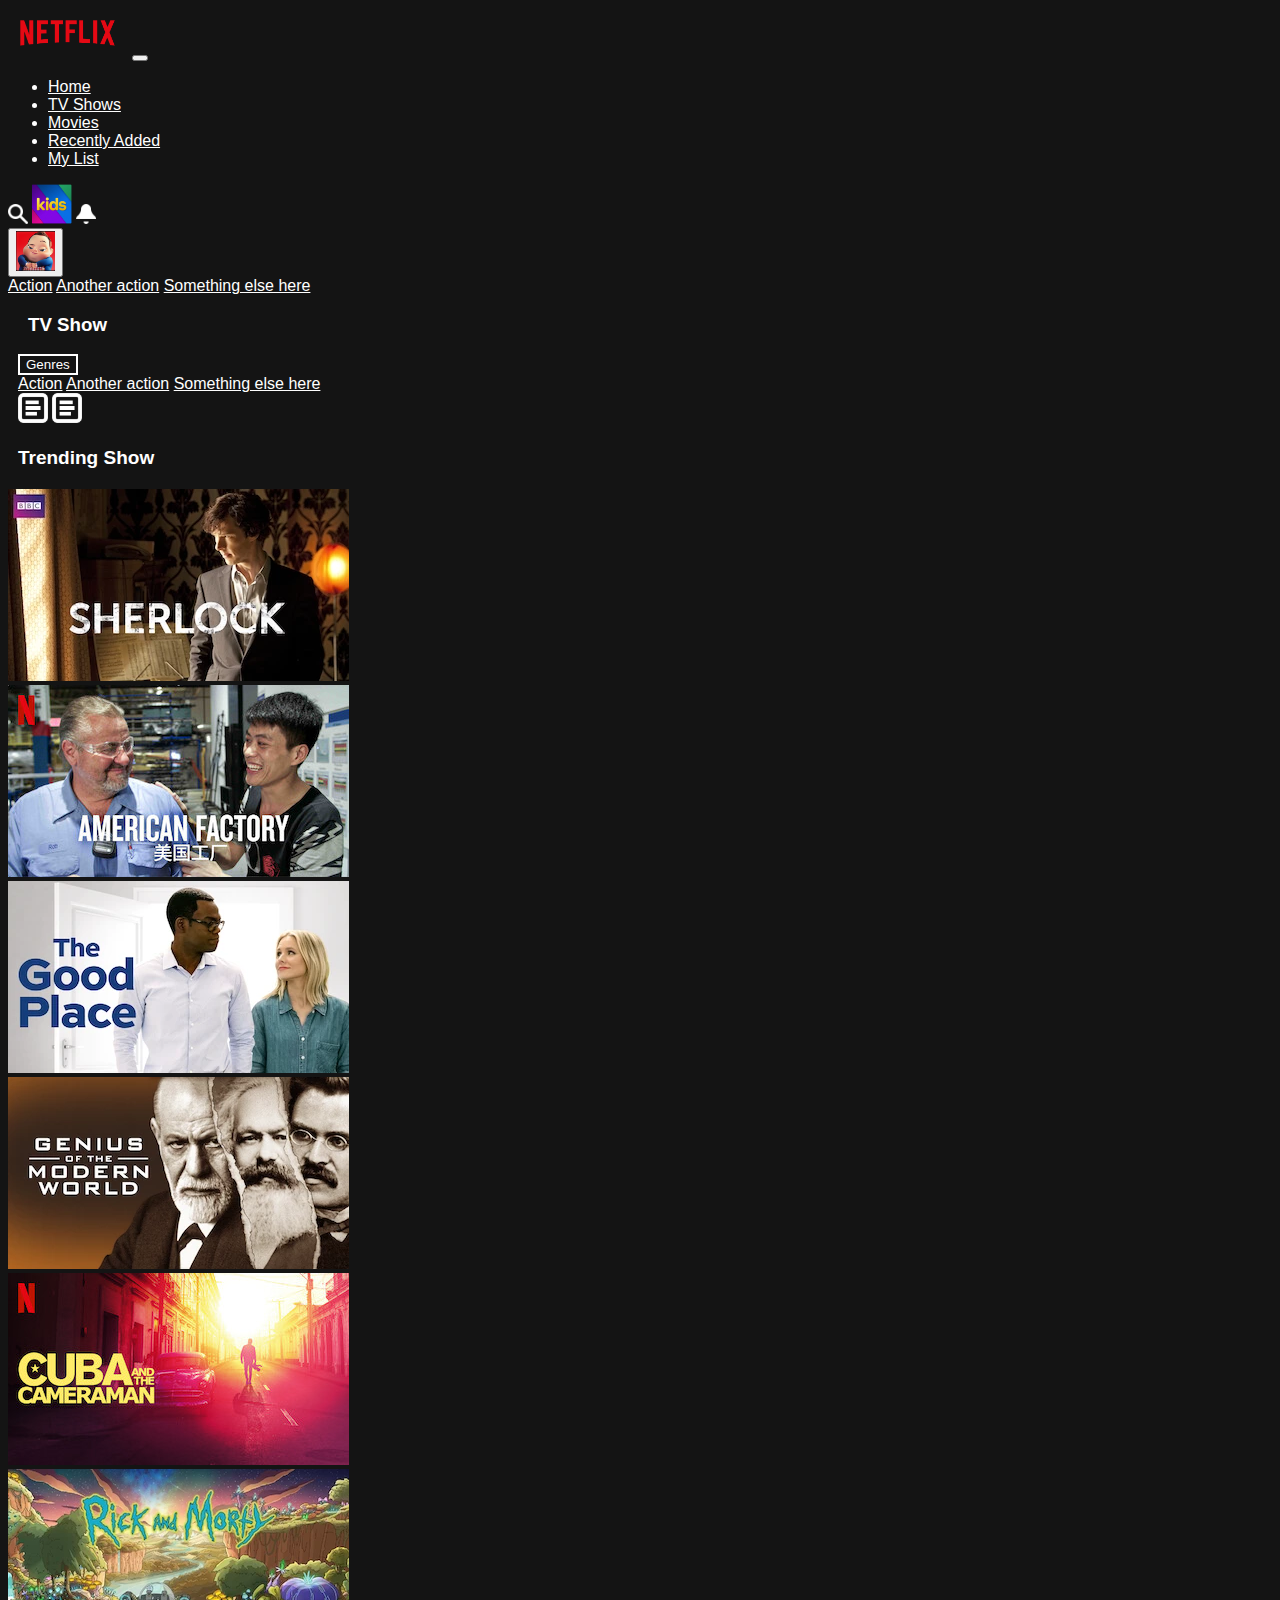
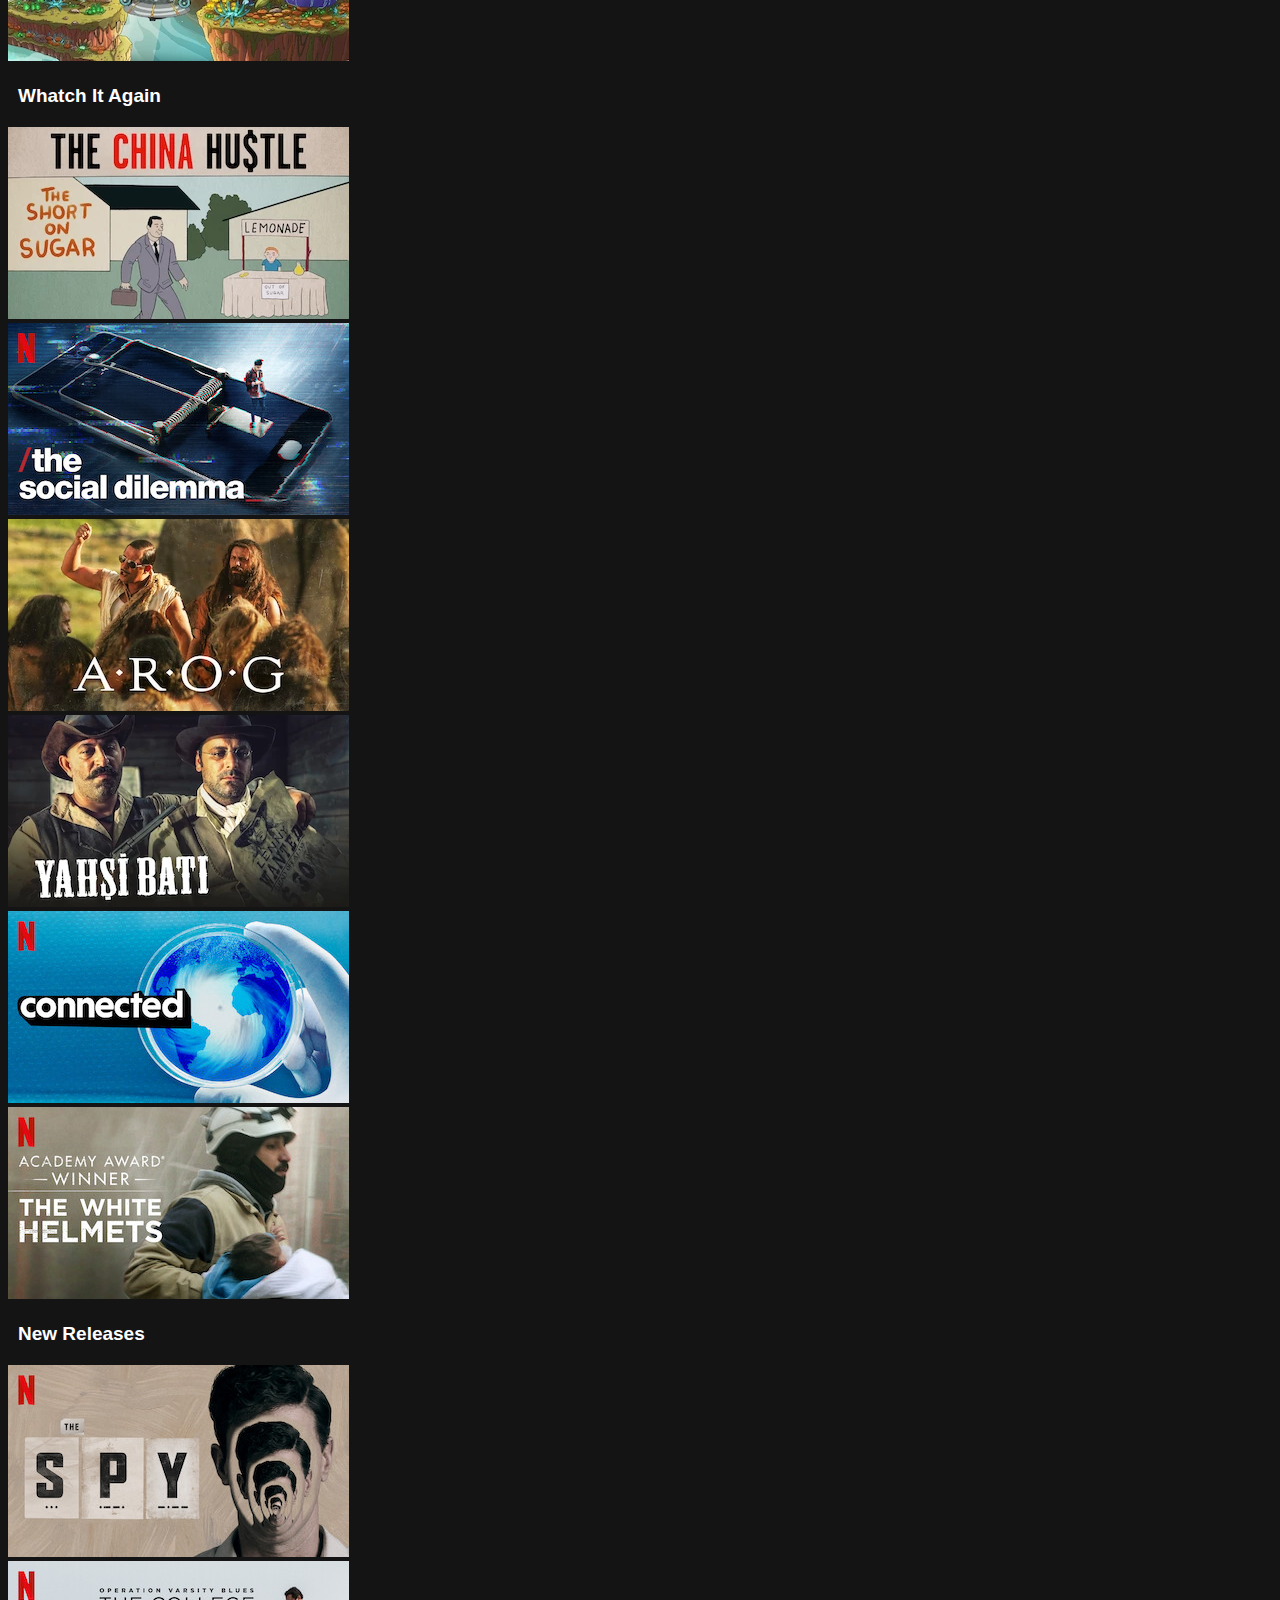
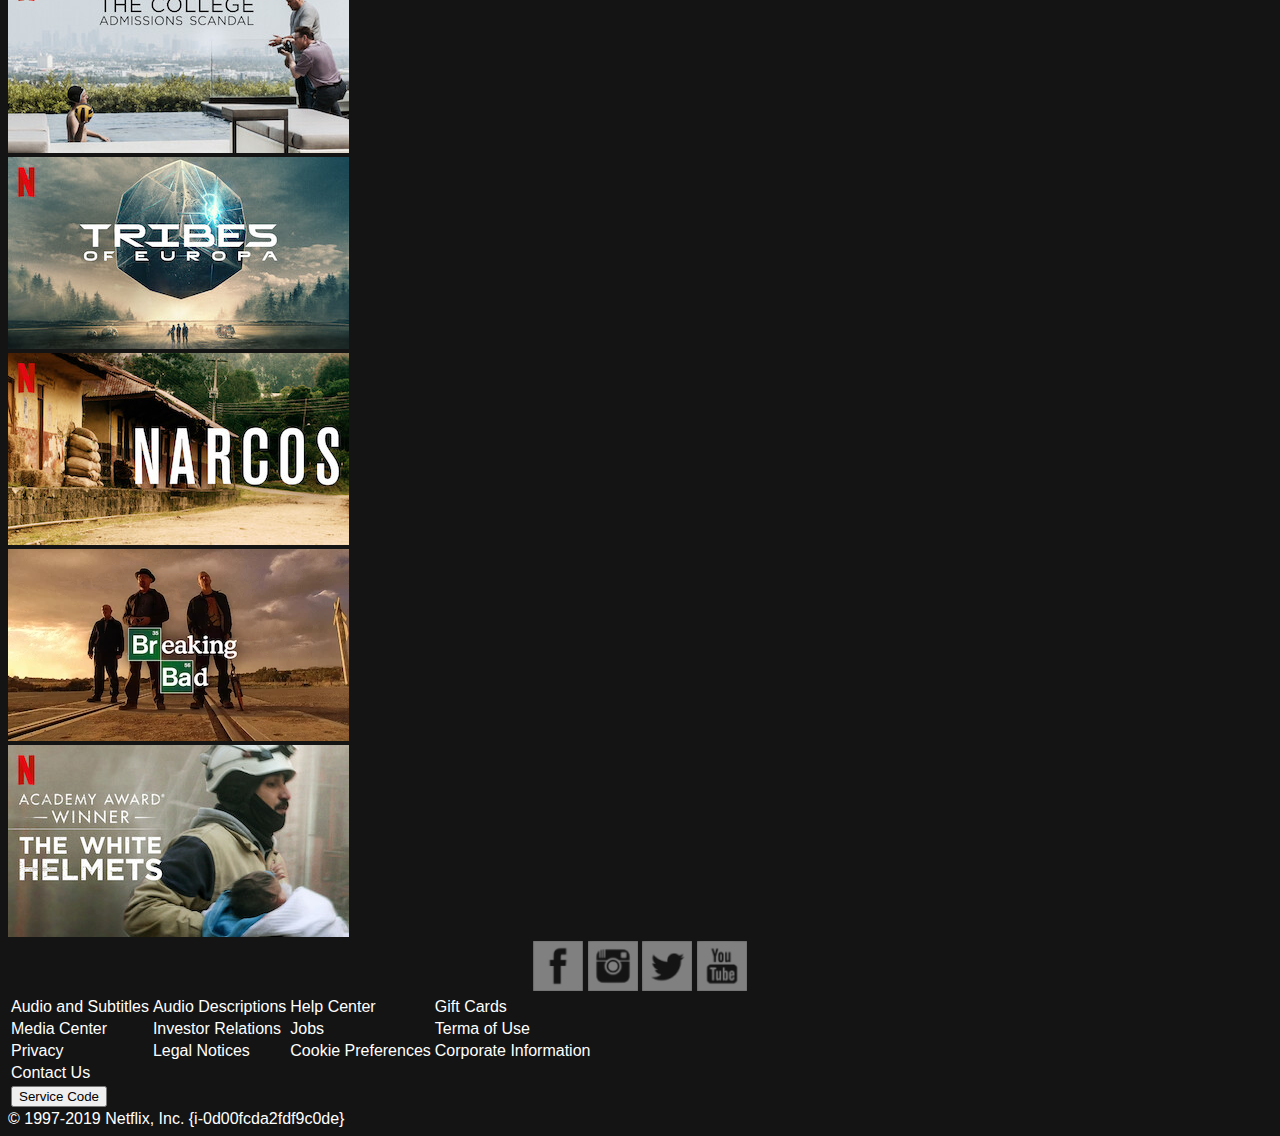
<file: index.html>
<!DOCTYPE html>
<html lang="en">
<head>
  <meta charset="UTF-8">
  <meta http-equiv="X-UA-Compatible" content="IE=edge">
  <meta name="viewport" content="width=device-width, initial-scale=1.0">
  <title>Netflix</title>
  <link rel="stylesheet" href="https://cdn.jsdelivr.net/npm/bootstrap@4.6.0/dist/css/bootstrap.min.css" integrity="sha384-B0vP5xmATw1+K9KRQjQERJvTumQW0nPEzvF6L/Z6nronJ3oUOFUFpCjEUQouq2+l" crossorigin="anonymous">
  <link rel="stylesheet" href="home.css">
  <link rel="stylesheet" href="https://cdnjs.cloudflare.com/ajax/libs/font-awesome/4.7.0/css/font-awesome.min.css">
</head>
<body>
  <nav class="navbar navbar-expand-lg sticky-top">
    <a class="navbar-brand" href="#"><img src="assets/netflix_logo.png" height="50"></a>
    <button class="navbar-toggler" type="button" data-toggle="collapse" data-target="#navbarSupportedContent" aria-controls="navbarSupportedContent" aria-expanded="false" aria-label="Toggle navigation">
      <span class="navbar-toggler-icon"></span>
    </button>
  
    <div class="collapse navbar-collapse" id="navbarSupportedContent">
      <ul class="navbar-nav mr-auto">
        <li class="nav-item active">
          <a class="nav-link txt" href="#">Home <span class="sr-only"></span></a>
        </li>
        <li class="nav-item">
          <a class="nav-link txt" href="#">TV Shows</a>
        </li>
        <li class="nav-item">
          <a class="nav-link txt" href="#">Movies</a>
        </li>
        <li class="nav-item">
          <a class="nav-link txt" href="#">Recently Added</a>
        </li>
        <li class="nav-item">
          <a class="nav-link txt" href="#">My List</a>
        </li>
       </ul>
      <form class="form-inline my-2 mr-5 my-lg-0">
        <a href="#"><img src="assets/icons/search-13-48.png" height="20"></a>
         <a><img src="assets/kids_icon.png" height="40"></a>
         <a href="#"><img src="assets/icons/bell-3-48.png" height="20"></a>
         <div class="dropdown">
          <button class="btn dropdown-toggle" type="button" id="dropdownMenuButton" data-toggle="dropdown" aria-haspopup="true" aria-expanded="false">
            <img src="assets/avatar.png" height="40">
          </button>
          <div class="dropdown-menu" aria-labelledby="dropdownMenuButton">
            <a class="dropdown-item" href="#">Action</a>
            <a class="dropdown-item" href="#">Another action</a>
            <a class="dropdown-item" href="#">Something else here</a>
          </div>
        </div>
      </form>
    </div>
  </nav>


  <div id="subNav">
    <div class="row sub-nav">
      <div class="col-2">
        <h3>TV Show</h3>
      </div>
      <div class="col-6">
        <div class="dropdown">
          <button class="btn dropdown-toggle drpdwn" type="button" id="dropdownMenuButton" data-toggle="dropdown" aria-haspopup="true" aria-expanded="false">
            Genres
          </button>
          <div class="dropdown-menu" aria-labelledby="dropdownMenuButton">
            <a class="dropdown-item" href="#">Action</a>
            <a class="dropdown-item" href="#">Another action</a>
            <a class="dropdown-item" href="#">Something else here</a>
          </div>
        </div>
      </div>
      <div  class="col-4 mb-lg-2 ">
        <div class=" my-2 my-lg-0 text-right">
          <a href="#"><img src="assets/icons/text-file-6-48.png" height="30"></a>
           <a href="#"><img src="assets/icons/text-file-6-48.png" height="30"></a>
        </div>
    </div>
    </div>
  </div>
  </div>
  <div class="container-fluid mt-4 pl-lg-5">
 
    <h3 class="section-title text-white">Trending Show</h3>
    <div class="row mx-n1 row-cols-1 row-cols-sm-2 row-cols-md-4 row-cols-lg-6 mb-4">
        <div class="col px-1"><img src="assets/media/media0.webp" alt="movie image 0"
                class="w-100 img-fluid mb-2 mb-lg-0 rounded">
        </div>
        <div class="col px-1"><img src="assets/media/media1.jpg" alt="movie image 1"
                class="w-100 img-fluid mb-2 mb-lg-0 ">
        </div>
        <div class="col px-1"><img src="assets/media/media2.webp" alt="movie image 2"
                class="w-100 img-fluid mb-2 mb-lg-0 rounded">
        </div>
        <div class="col px-1"><img src="assets/media/media3.webp" alt="movie image 3"
                class="w-100 img-fluid mb-2 mb-lg-0 rounded ">
        </div>
        <div class="col px-1 d-md-none d-lg-block"><img src="assets/media/media4.jpg" alt="movie image 4"
                class="w-100 img-fluid mb-2 mb-lg-0 rounded ">
        </div>
        <div class="col px-1 d-md-none d-lg-block"><img src="assets/media/media16.webp" alt="movie image 16"
          class="w-100 img-fluid mb-2 mb-lg-0 rounded ">
        </div>
       
    </div>
  </div>

  <div class="container-fluid mt-4 pl-lg-5">
 
    <h3 class="section-title text-white">Whatch It Again</h3>
    <div class="row mx-n1 row-cols-1 row-cols-sm-2 row-cols-md-4 row-cols-lg-6 mb-4">
        <div class="col px-1"><img src="assets/media/media5.webp" alt="movie image 5"
                class="w-100 img-fluid mb-2 mb-lg-0 rounded">
        </div>
        <div class="col px-1"><img src="assets/media/media6.jpg" alt="movie image 6"
                class="w-100 img-fluid mb-2 mb-lg-0 ">
        </div>
        <div class="col px-1"><img src="assets/media/media7.webp" alt="movie image 7"
                class="w-100 img-fluid mb-2 mb-lg-0 rounded">
        </div>
        <div class="col px-1"><img src="assets/media/media8.webp" alt="movie image 8"
                class="w-100 img-fluid mb-2 mb-lg-0 rounded ">
        </div>
        <div class="col px-1 d-md-none d-lg-block"><img src="assets/media/media9.jpg" alt="movie image 9"
                class="w-100 img-fluid mb-2 mb-lg-0 rounded ">
        </div>
        <div class="col px-1 d-md-none d-lg-block"><img src="assets/media/media17.jpg" alt="movie image 17"
          class="w-100 img-fluid mb-2 mb-lg-0 rounded ">
        </div>
    </div>
  </div>

  <div class="container-fluid mt-4 pl-lg-5">
 
    <h3 class="section-title text-white">New Releases</h3>
    <div class="row mx-n1 row-cols-1 row-cols-sm-2 row-cols-md-4 row-cols-lg-6 mb-4">
        <div class="col px-1"><img src="assets/media/media10.jpg" alt="movie image 10"
                class="w-100 img-fluid mb-2 mb-lg-0 rounded">
        </div>
        <div class="col px-1"><img src="assets/media/media11.jpg" alt="movie image 11"
                class="w-100 img-fluid mb-2 mb-lg-0 ">
        </div>
        <div class="col px-1"><img src="assets/media/media12.jpg" alt="movie image 12"
                class="w-100 img-fluid mb-2 mb-lg-0 rounded">
        </div>
        <div class="col px-1"><img src="assets/media/media13.jpg" alt="movie image 13"
                class="w-100 img-fluid mb-2 mb-lg-0 rounded ">
        </div>
        <div class="col px-1 d-md-none d-lg-block"><img src="assets/media/media14.webp" alt="movie image 14"
                class="w-100 img-fluid mb-2 mb-lg-0 rounded ">
        </div>
        <div class="col px-1 d-md-none d-lg-block"><img src="assets/media/media17.jpg" alt="movie image 17"
          class="w-100 img-fluid mb-2 mb-lg-0 rounded ">
        </div>
    </div>
  </div>

  <footer class="mt-4">
    <div class="container">
    
    <div class="row">
      <div class="col-12 text-left">
        <a href="#"><img src="assets/icons/facebook-2-48.png" height="50"></a>
        <a href="#"><img src="assets/icons/instagram-2-48.png" height="50"></a>
        <a href="#"><img src="assets/icons/twitter-2-48.png" height="50"></a>
        <a href="#"><img src="assets/icons/youtube-2-48.png" height="50"></a>
      </div>
  </div>
  <table style="text-align: left;" class="table main-color table-borderless">
    <thead>
      <tr>
        <td>Audio and Subtitles</td>
        <td>Audio Descriptions</td>
        <td>Help Center</td>
        <td>Gift Cards</td>
      </tr>
    </thead>
    <tbody>
      <tr>
        <td>Media Center</td>
        <td>Investor Relations</td>
        <td>Jobs</td>
        <td>Terma of Use</td>
      </tr>
      <tr>
        <td>Privacy</td>
        <td>Legal Notices</td>
        <td>Cookie Preferences</td>
        <td>Corporate Information</td>
      </tr>
      <tr>
        <td>Contact Us</td>
       </tr>
       <tr>
         <td>
          <button type="button" class="btn btn-outline-light">Service Code</button>
         </td>
        </tr>
        
    </tbody>
  </table>
  <div style="text-align: left;">© 1997-2019 Netflix, Inc. {i-0d00fcda2fdf9c0de}</div>
  
</footer>

  <script src="https://code.jquery.com/jquery-3.5.1.slim.min.js" integrity="sha384-DfXdz2htPH0lsSSs5nCTpuj/zy4C+OGpamoFVy38MVBnE+IbbVYUew+OrCXaRkfj" crossorigin="anonymous"></script>
<script src="https://cdn.jsdelivr.net/npm/bootstrap@4.6.0/dist/js/bootstrap.bundle.min.js" integrity="sha384-Piv4xVNRyMGpqkS2by6br4gNJ7DXjqk09RmUpJ8jgGtD7zP9yug3goQfGII0yAns" crossorigin="anonymous"></script>
</body>
</html>
</file>
<file: home.css>
body {
    font-family: "Open Sans", sans-serif;
    background-color: #141414;
    color: #ffffff;
  }
  .main-color{
    background-color: #141414;
    color: white;
  }
  .drpdwn{
    border: 2px white solid;
    color: white;
    background-color: #141414;
  }
  
  .section-title {
    display: inline-block;
    font-weight: 700;
    font-size: 19px;
    line-height: 24px;
  }
  
  .netflix-badge {
    position: absolute;
    top: 0;
    left: 0.25rem;
    
  }
  
  a {
    color: white;
  }
  
  a:hover {
    color: #14b5eb;
  }
  
  footer {
    text-align: center;
    
  }
  
 
  
  footer ul {
    list-style: none;
  }
  footer ul li {
    
    margin-right: 0.5rem;
  }
  
  footer ul:last-of-type {
    color: rgba(255, 255, 255, 0.45);
  }
  
  
  
  .sub-nav{
    
    margin-left: 10px;
    margin-top: 15px;
    

  }

  h3{
    margin-left: 10px;
    text-align: left;
    font-weight: bold;
  }
</file>
